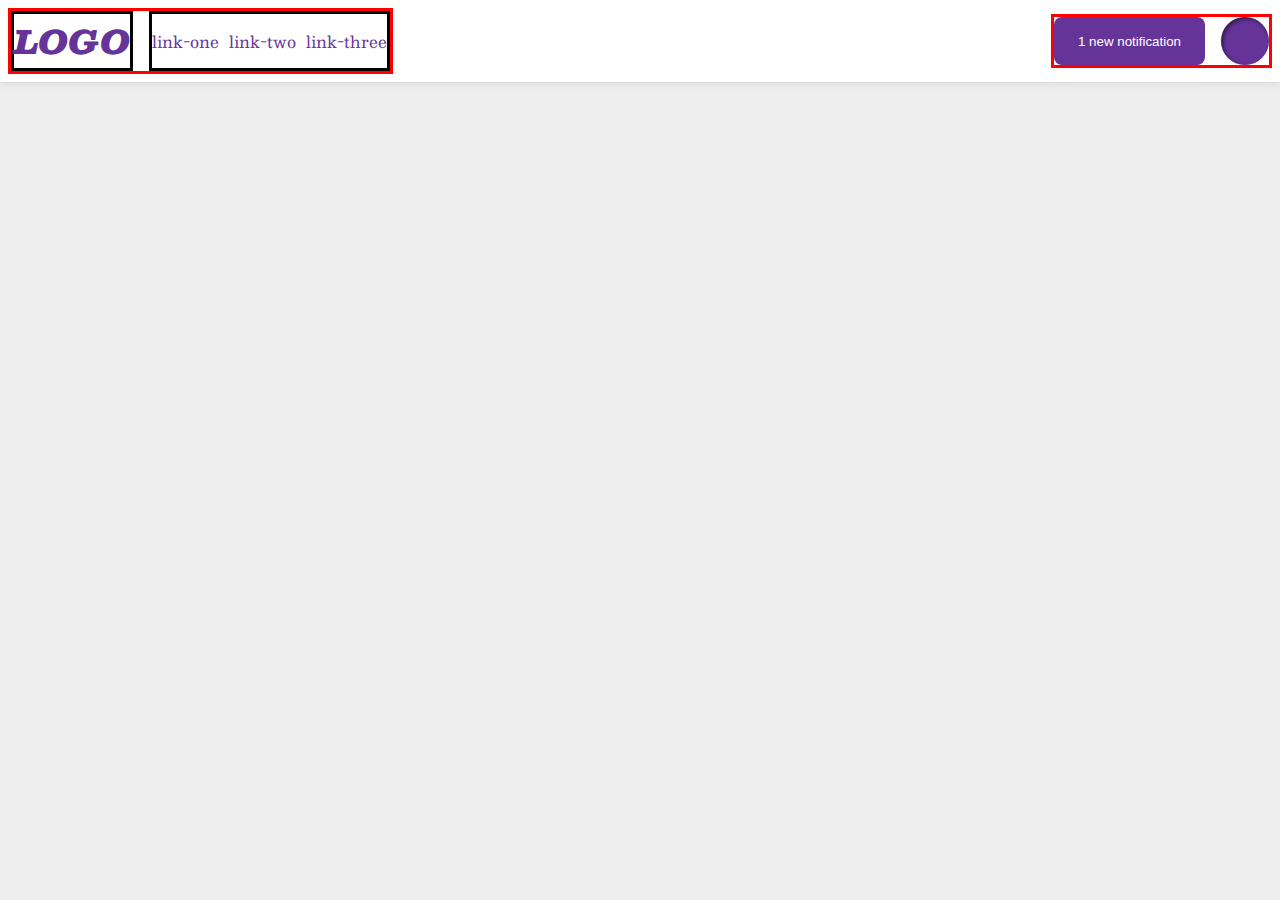
<file: flex/03-flex-header-2/index.html>
<!DOCTYPE html>
<html lang="en">
  <head>
    <meta charset="UTF-8">
    <meta http-equiv="X-UA-Compatible" content="IE=edge">
    <meta name="viewport" content="width=device-width, initial-scale=1.0">
    <title>Flex Header 2</title>
    <link rel="stylesheet" href="style.css">
  </head>
  <body>
    <div class="header">

      <div class="left">
        <div class="logo">LOGO</div>
        <ul class="links">
          <li><a href="https://google.com">link-one</a></li>
          <li><a href="https://google.com">link-two</a></li>
          <li><a href="https://google.com">link-three</a></li>
        </ul>
        </div>

      <div class="right">
        <button class="notifications">1 new notification
        </button>
        <div class="profile-image"></div>
      </div>
      
  </div>
  </body>
</html>
</file>
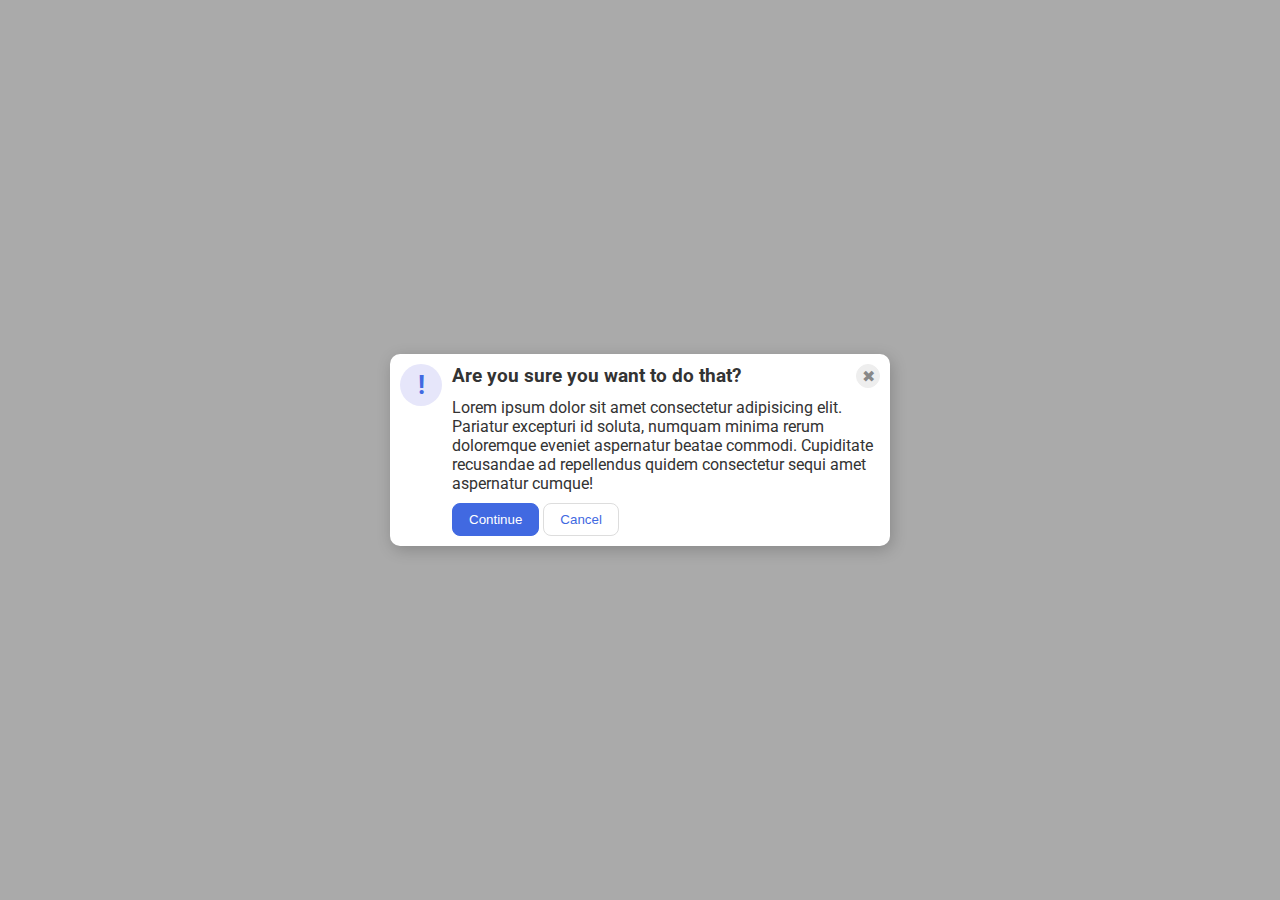
<file: flex/05-flex-modal/index.html>
<!DOCTYPE html>
<html lang="en">
  <head>
    <meta charset="UTF-8">
    <meta http-equiv="X-UA-Compatible" content="IE=edge">
    <meta name="viewport" content="width=device-width, initial-scale=1.0">
    <link rel="stylesheet" href="style.css">
    <title>Modal</title>
  </head>
  <body>
    <div class="modal">
      <div class="icon">!</div>

      <div class="right">

        <div class="top">
          <div class="header">Are you sure you want to do that?</div>
          <button class="close-button">✖</button>
        </div>
      
        <div class="text">Lorem ipsum dolor sit amet consectetur adipisicing elit. Pariatur excepturi id soluta, numquam minima rerum doloremque eveniet aspernatur beatae commodi. Cupiditate recusandae ad repellendus quidem consectetur sequi amet aspernatur cumque!</div>

        <div class="bottom">
          <button class="continue">Continue</button>
          <button class="cancel">Cancel</button>
        </div>

      </div>
    </div>
  </body>
</html>
</file>
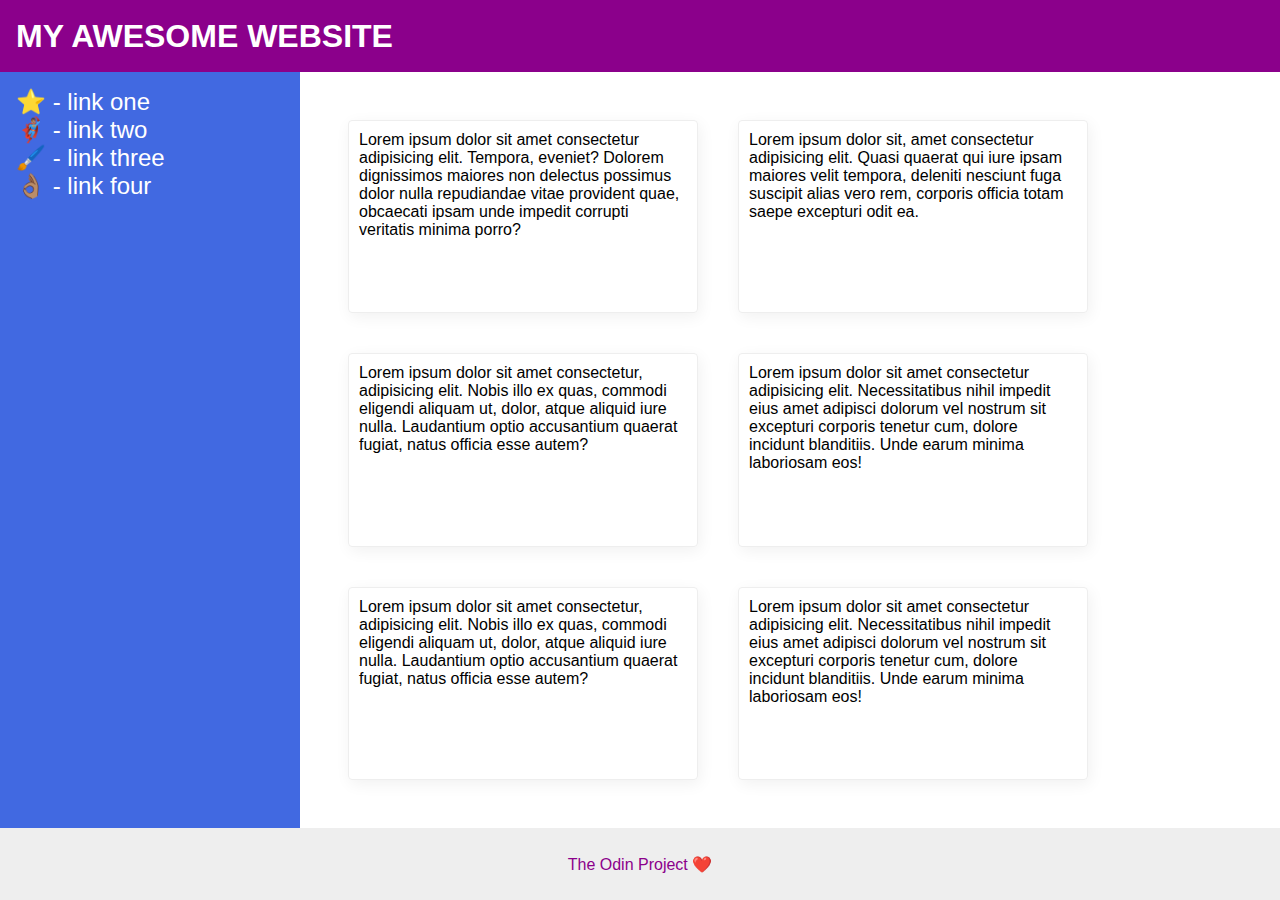
<file: flex/07-flex-layout-2/index.html>
<!DOCTYPE html>
<html lang="en">
  <head>
    <meta charset="UTF-8">
    <meta http-equiv="X-UA-Compatible" content="IE=edge">
    <meta name="viewport" content="width=device-width, initial-scale=1.0">
    <title>The Holy Grail</title>
    <link rel="stylesheet" href="style.css">
  </head>
  <body>
    <div class="header">
      <p class="header-text">MY AWESOME WEBSITE</p>
    </div>
    
<div class="main">

    <div class="sidebar">
      <ul>
        <li><a href="#">⭐ - link one</a></li>
        <li><a href="#">🦸🏽‍♂️ - link two</a></li>
        <li><a href="#">🖌️ - link three</a></li>
        <li><a href="#">👌🏽 - link four</a></li>
      </ul>
    </div>

    <div class="card-container">
      <div class="card">Lorem ipsum dolor sit amet consectetur adipisicing elit. Tempora, eveniet? Dolorem dignissimos maiores non delectus possimus dolor nulla repudiandae vitae provident quae, obcaecati ipsam unde impedit corrupti veritatis minima porro?</div>
      <div class="card">Lorem ipsum dolor sit, amet consectetur adipisicing elit. Quasi quaerat qui iure ipsam maiores velit tempora, deleniti nesciunt fuga suscipit alias vero rem, corporis officia totam saepe excepturi odit ea.</div>
      <div class="card">Lorem ipsum dolor sit amet consectetur, adipisicing elit. Nobis illo ex quas, commodi eligendi aliquam ut, dolor, atque aliquid iure nulla. Laudantium optio accusantium quaerat fugiat, natus officia esse autem?</div>
      <div class="card">Lorem ipsum dolor sit amet consectetur adipisicing elit. Necessitatibus nihil impedit eius amet adipisci dolorum vel nostrum sit excepturi corporis tenetur cum, dolore incidunt blanditiis. Unde earum minima laboriosam eos!</div>
      <div class="card">Lorem ipsum dolor sit amet consectetur, adipisicing elit. Nobis illo ex quas, commodi eligendi aliquam ut, dolor, atque aliquid iure nulla. Laudantium optio accusantium quaerat fugiat, natus officia esse autem?</div>
      <div class="card">Lorem ipsum dolor sit amet consectetur adipisicing elit. Necessitatibus nihil impedit eius amet adipisci dolorum vel nostrum sit excepturi corporis tenetur cum, dolore incidunt blanditiis. Unde earum minima laboriosam eos!</div>
    </div>
    
</div>

    <div class="footer">
      <p class="footer-text">The Odin Project ❤️</p>
    </div>
  </body>
</html>
</file>
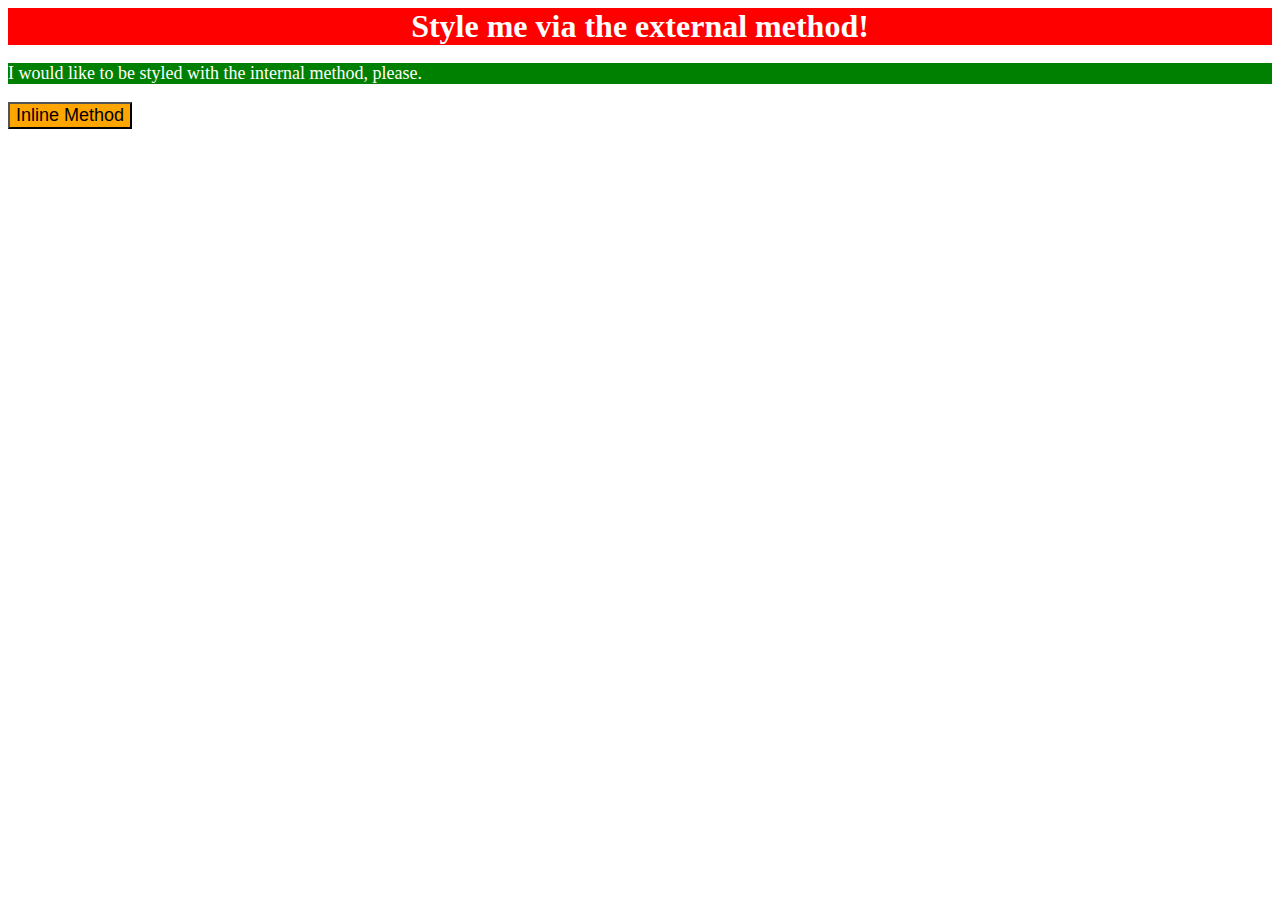
<file: foundations/01-css-methods/index.html>
<!DOCTYPE html>
<html lang="en">
  <head>
    <meta charset="UTF-8">
    <meta http-equiv="X-UA-Compatible" content="IE=edge">
    <meta name="viewport" content="width=device-width, initial-scale=1.0">
    <link rel="stylesheet" href="styles.css">
    <title>Methods for Adding CSS</title>
    <style>
      p {
        background-color: green;
        color: white;
        font-size: 18px;
      }
    </style>
  </head>
  <body>
    <div>Style me via the external method!</div>
    <p>I would like to be styled with the internal method, please.</p>
    <button style="background-color: orange; font-size: 18px;">Inline Method</button>
  </body>
</html>
</file>
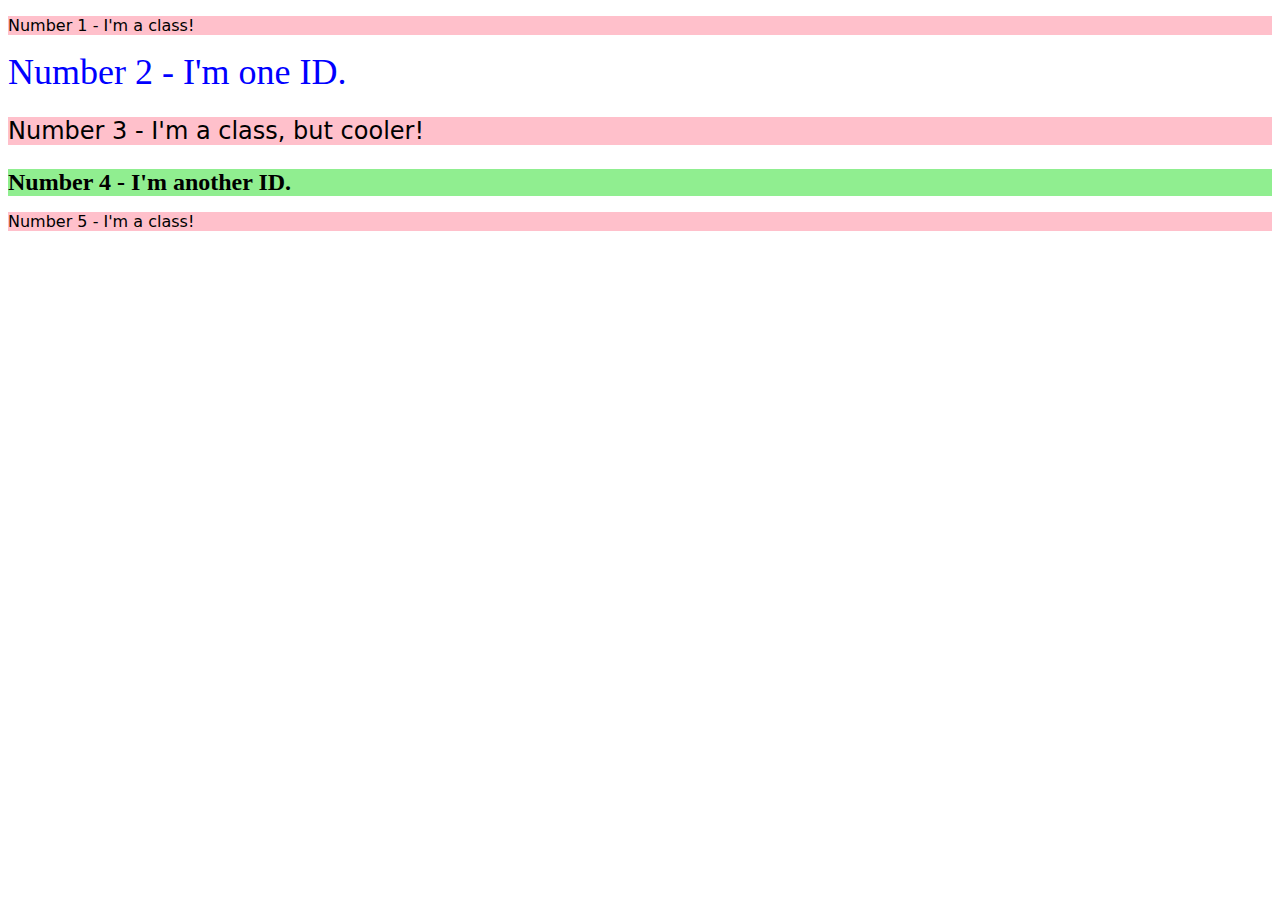
<file: foundations/02-class-id-selectors/index.html>
<!DOCTYPE html>
<html lang="en">
  <head>
    <meta charset="UTF-8">
    <meta http-equiv="X-UA-Compatible" content="IE=edge">
    <meta name="viewport" content="width=device-width, initial-scale=1.0">
    <title>Class and ID Selectors</title>
    <link rel="stylesheet" href="style.css">
  </head>
  <body>
    <p>Number 1 - I'm a class!</p>
    <div id="number2">Number 2 - I'm one ID.</div>
    <p class="number3">Number 3 - I'm a class, but cooler!</p>
    <div id="number4">Number 4 - I'm another ID.</div>
    <p>Number 5 - I'm a class!</p>
  </body>
</html>
</file>
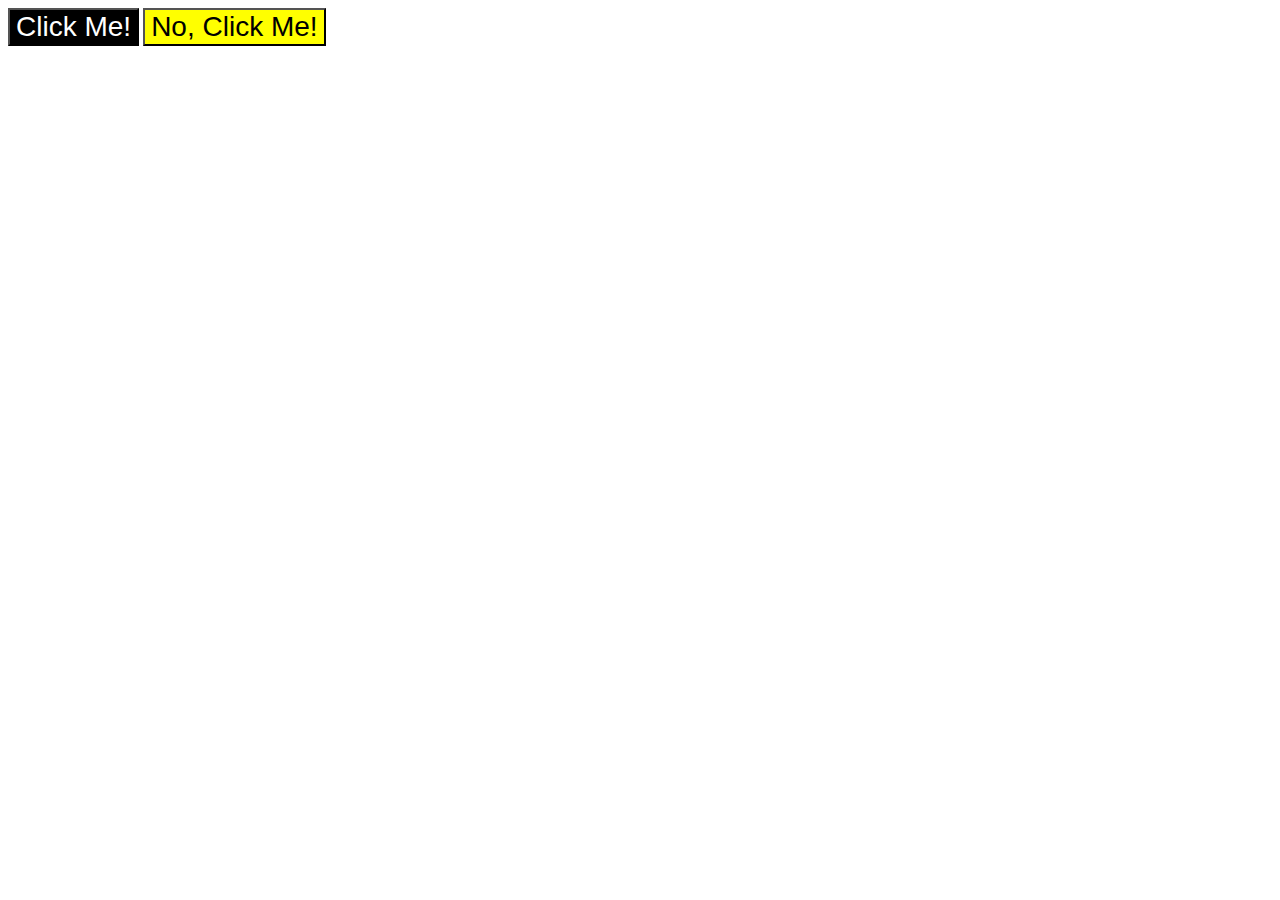
<file: foundations/03-grouping-selectors/index.html>
<!DOCTYPE html>
<html lang="en">
  <head>
    <meta charset="UTF-8">
    <meta http-equiv="X-UA-Compatible" content="IE=edge">
    <meta name="viewport" content="width=device-width, initial-scale=1.0">
    <title>Grouping Selectors</title>
    <link rel="stylesheet" href="style.css">
  </head>
  <body>
    <button class="first">Click Me!</button>
    <button class="second">No, Click Me!</button>
  </body>
</html>
</file>
<file: flex/03-flex-header-2/style.css>
/* this is some magical font-importing.  
you'll learn about it later. */
@import url('https://fonts.googleapis.com/css2?family=Besley:ital,wght@0,400;1,900&display=swap');

body {
  margin: 0;
  background: #eee;
  font-family: Besley, serif;
}

.header {
  background: white;
  border-bottom: 1px solid #ddd;
  box-shadow: 0 0 8px rgba(0,0,0,.1);
  display: flex;
  justify-content: space-between;
  align-items: center;
  padding: 8px;
}

.profile-image {
  background: rebeccapurple;
  box-shadow: inset 2px 2px 4px rgba(0,0,0,.5);
  border-radius: 50%;
  width: 48px;
  height: 48px;
}

.logo {
  color: rebeccapurple;
  font-size: 32px;
  font-weight: 900;
  font-style: italic;
  border: solid black 3px;
}

button {
  border: none;
  border-radius: 8px;
  background: rebeccapurple;
  color: white;
  padding: 8px 24px;
}

a {
  /* this removes the line under our links */
  text-decoration: none;
  color: rebeccapurple;
}

ul {
  list-style-type: none;
}

.links {
  display: flex;
  margin: 0;
  padding: 0;
  gap: 10px;
  justify-content: flex-start;
  align-items: center;
  border: solid black 3px;
}

.left {
  display: flex;
  gap: 16px;
  border: solid red 3px;
}

.right {
  display: flex;
  gap: 16px;
  border: solid red 3px;
}
</file>
<file: flex/05-flex-modal/style.css>
@import url('https://fonts.googleapis.com/css2?family=Roboto:wght@400;700&display=swap');

html, body {
  height: 100%;
}

body {
  font-family: Roboto, sans-serif;
  margin: 0;
  background: #aaa;
  color: #333;
  /* I'll give you this one for free lol */
  display: flex;
  align-items: center;
  justify-content: center;
}

.modal {
  background: white;
  width: 480px;
  border-radius: 10px;
  box-shadow: 2px 4px 16px rgba(0,0,0,.2);
  padding: 10px;
  display: flex;
  /* border: solid black 3px; */
  gap: 10px;
}

.icon {
  color: royalblue;
  font-size: 26px;
  font-weight: 700;
  background: lavender;
  width: 42px;
  height: 42px;
  border-radius: 50%;
  display: flex;
  align-items: center;
  justify-content: center;
  flex-shrink: 0;
}

.close-button {
  background: #eee;
  border-radius: 50%;
  color: #888;
  font-weight: 400;
  font-size: 16px;
  height: 24px;
  width: 24px;
  display: flex;
  align-items: center;
  justify-content: center;
  border: 1px solid #eee;
  padding: 0;
}

button {
  cursor: pointer;
  padding: 8px 16px;
  border-radius: 8px;
}

button.continue {
  background: royalblue;
  border: 1px solid royalblue;
  color: white;
}

button.cancel {
  background: white;
  border: 1px solid #ddd;
  color: royalblue;
}

.right {
  display: flex;
  flex-direction: column;
  gap: 10px;
}

.top {
  display: flex;
  justify-content: space-between;
}

.header {
  font-weight: bold;
  font-size: larger;
}
</file>
<file: flex/07-flex-layout-2/style.css>
* {
  margin: 0;
  padding: 0;
  box-sizing: border-box;
}

body {
  font-family: -apple-system, BlinkMacSystemFont, 'Segoe UI', Roboto, Oxygen, Ubuntu, Cantarell, 'Open Sans', 'Helvetica Neue', sans-serif;
  margin: 0;
  min-height: 100vh;
  display: flex;
  flex-direction: column;
  justify-content: space-between;
}

.main {
  display: flex;
  flex: 1;
}

.header {
  display: flex;
  flex: initial;
  height: 72px;
  background: darkmagenta;
  align-items: center;
  padding: 16px;
}

.header-text {
  color: white;
  font-size: 32px;
  font-weight: 900;
}

.footer {
  display: flex;
  height: 72px;
  background: #eee;
  color: darkmagenta;
  flex: initial;
  justify-content: center;
  align-items: center;
}

.sidebar {
  width: 300px;
  background: royalblue;
  display: flex;
  flex: initial;
  padding: 16px;
}

ul {
  list-style-type: none;
  margin: 0;
  padding: 0;
}

a {
  color: white;
  font-size: 24px;
  text-decoration: none;
}

.card-container {
  flex: 1;
  display: flex;
  padding: 48px;
  gap: 40px;
  flex-wrap: wrap;
}

.card {
  border: 1px solid #eee;
  box-shadow: 2px 4px 16px rgba(0,0,0,.06);
  border-radius: 4px;
  width: 350px;
  height: auto;
  padding: 10px;
}
</file>
<file: foundations/01-css-methods/styles.css>
div {
    background-color: red;
    color: white;
    font-size: 32px;
    text-align: center;
    font-weight: bold;
}
</file>
<file: foundations/02-class-id-selectors/style.css>
p {
    background-color: pink;
    font-family: Verdana, DejaVu Sans, sans-serif;
}

#number2 {
    color: blue;
    font-size: 36px;
}

.number3 {
    font-size: 24px;
}

#number4 {
    background-color: lightgreen;
    font-size: 24px;
    font-weight: bold;
}
</file>
<file: foundations/03-grouping-selectors/style.css>
.first, 
.second {
    font-size: 28px;
    font-family: Helvetica, 'Times New Roman', sans-serif;
}

.first {
    background-color: black;
    color: white;
}

.second {
    background-color: yellow;
}
</file>
